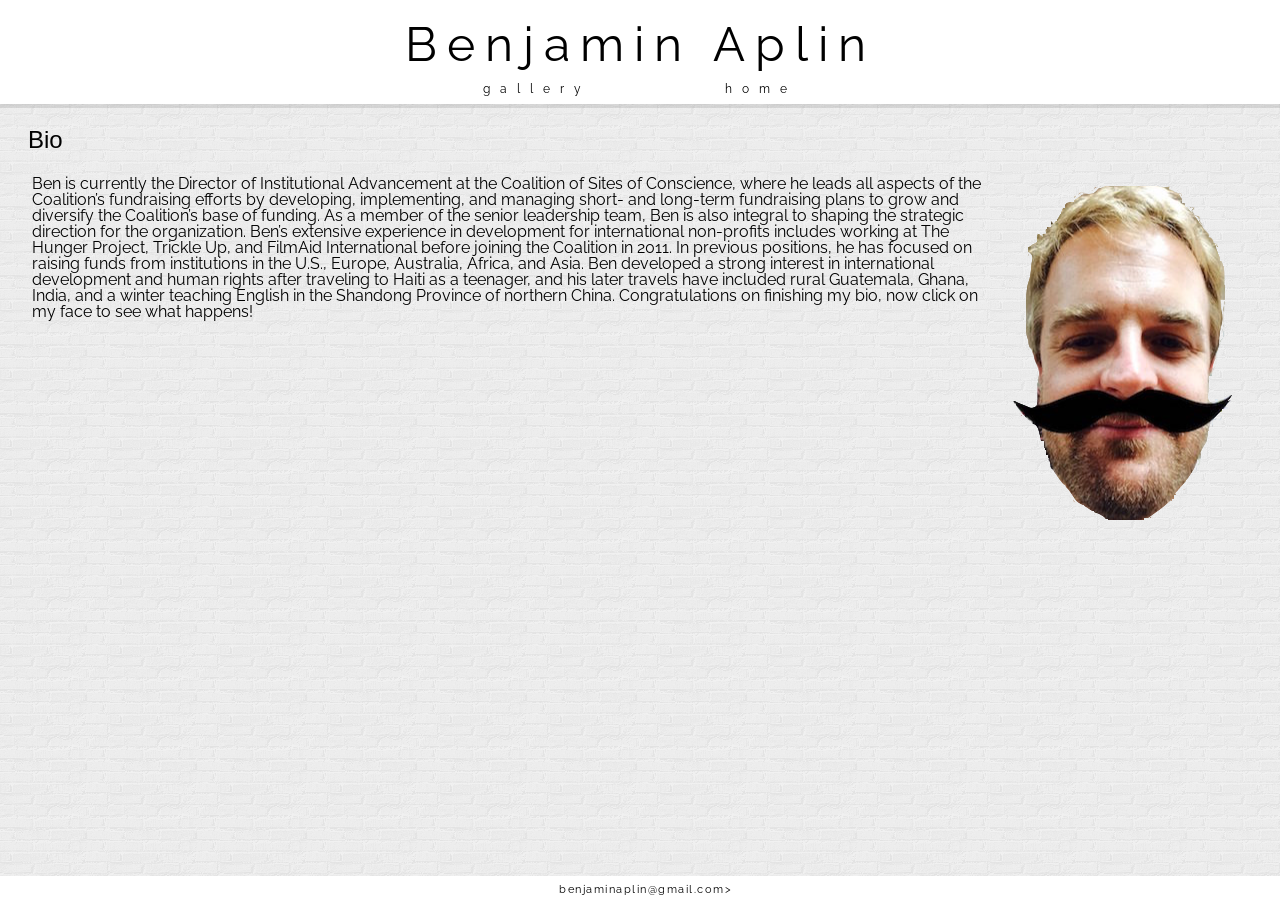
<file: about.html>
<!DOCTYPE html>
<!--[if lt IE 7]>      <html class="no-js lt-ie9 lt-ie8 lt-ie7"> <![endif]-->
<!--[if IE 7]>         <html class="no-js lt-ie9 lt-ie8"> <![endif]-->
<!--[if IE 8]>         <html class="no-js lt-ie9"> <![endif]-->
<!--[if gt IE 8]><!--> <html class="no-js"> <!--<![endif]-->
	<head>
		<title>Benjamin Aplin Art</title>
    	<meta charset="utf-8">
    	<meta http-equiv="X-UA-Compatible" content="IE=edge">
    	<meta name="description" content="Your description goes here">
    <!-- "description" is super important for search engines, it's what shows up often in the first search results" --> 
    	<meta name="keywords" content="one, two, three">
	<!-- "keywords" not super important as they used to be for search engines. --> 
		<!--Place favicon.ico and apple-touch-icon.png in the root directory-->
		  <link href='http://fonts.googleapis.com/css?family=Raleway:400,600' rel='stylesheet' type='text/css'>
      <link rel="stylesheet" href="css/reset.css">
		  <meta name="viewport" content="width=device-width">
      <link rel="stylesheet" href="css/jquery.fancybox.css" type="text/css" media="screen">
     <link rel="stylesheet" href="css/normalize.css">
      <link rel="stylesheet" href="css/animations.css">

      <link rel="stylesheet" href="css/style.css">
      
	</head>
	<body>
    <header>
        <a href="index.html"><h1>Benjamin Aplin</h1></a>
      <nav>
<!--         <a href="about.html">about</a>
 -->        <a href="gallery.html">gallery</a>
        <a href="index.html" >home</a>
      </nav>
    </header>  
     <div id="container">
    <h2> Bio </h2>
    <img  id="bio" src = "images/ben_bio_photo.png" alt="ben"> 

    <p> Ben is currently the Director of Institutional Advancement at the Coalition of Sites of Conscience, where he leads all aspects of the Coalition’s fundraising efforts by developing, implementing, and managing short- and long-term fundraising plans to grow and diversify the Coalition’s base of funding. As a member of the senior leadership team, Ben is also integral to shaping the strategic direction for the organization. Ben’s extensive experience in development for international non-profits includes working at The Hunger Project, Trickle Up, and FilmAid International before joining the Coalition in 2011. In previous positions, he has focused on raising funds from institutions in the U.S., Europe, Australia, Africa, and Asia. Ben developed a strong interest in international development and human rights after traveling to Haiti as a teenager, and his later travels have included rural Guatemala, Ghana, India, and a winter teaching English in the Shandong Province of northern China.

    Congratulations on finishing my bio, now click on my face to see what happens!  
    </p>
      
     </div>  <!-- container --> 
			<footer>
        <p> <a href="mailto:benjaminaplin@gmail.com?Subject=Art%20Website" target="_top">benjaminaplin@gmail.com></a> </p> 
			</footer>
	</body>
      <script type="text/javascript" src="js/jquery-1.8.3.min.js"></script>
      <script src="js/imagesloaded.pkgd.min.js"></script>
      <script src="js/isotope.pkgd.js"></script>
      <script src="js/cells-by-column.js"></script>
      <script type="text/javascript" src="js/jquery.fancybox.pack.js"></script>
      <script type="text/javascript" src="js/main.js"></script> 

</html>
</file>
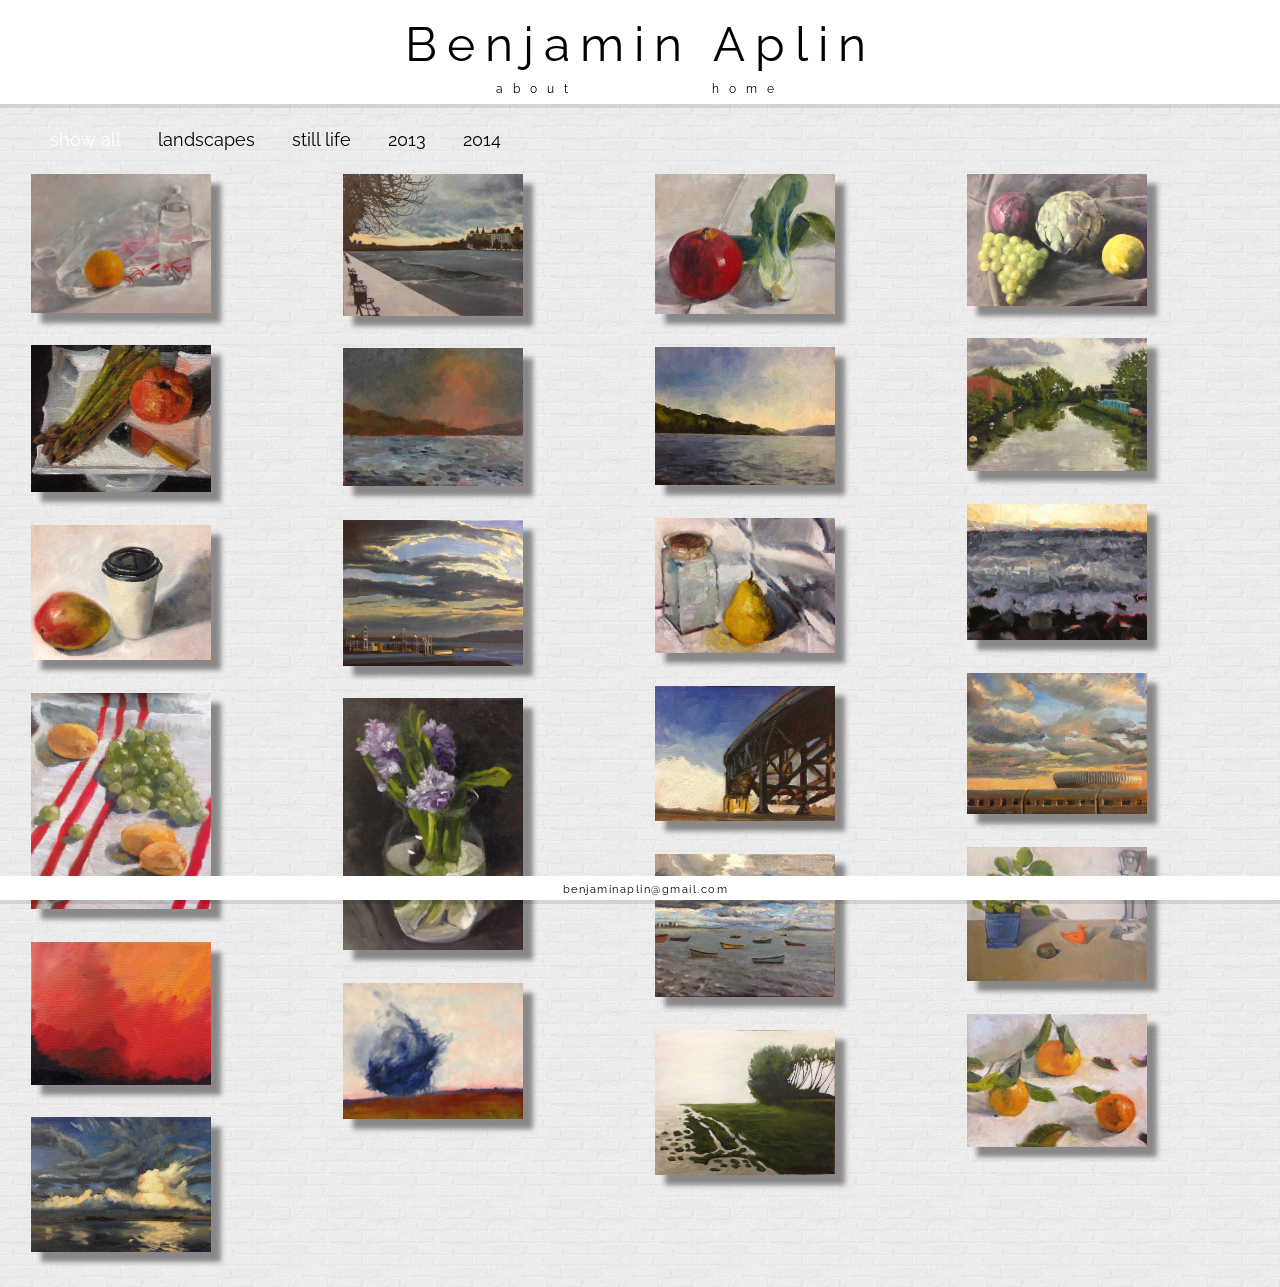
<file: gallery.html>
<!DOCTYPE html>
<!--[if lt IE 7]>      <html class="no-js lt-ie9 lt-ie8 lt-ie7"> <![endif]-->
<!--[if IE 7]>         <html class="no-js lt-ie9 lt-ie8"> <![endif]-->
<!--[if IE 8]>         <html class="no-js lt-ie9"> <![endif]-->
<!--[if gt IE 8]><!--> <html class="no-js"> <!--<![endif]-->
	<head>
		<title>Benjamin Aplin Art</title>
    	<meta charset="utf-8">
    	<meta http-equiv="X-UA-Compatible" content="IE=edge">
    	<meta name="description" content="Your description goes here">
    <!-- "description" is super important for search engines, it's what shows up often in the first search results" --> 
    	<meta name="keywords" content="one, two, three">
	<!-- "keywords" not super important as they used to be for search engines. --> 
		<!--Place favicon.ico and apple-touch-icon.png in the root directory-->
		  <link href='http://fonts.googleapis.com/css?family=Raleway:400,600' rel='stylesheet' type='text/css'>
      <link rel="stylesheet" href="css/reset.css">
		  <meta name="viewport" content="width=device-width">
      <link rel="stylesheet" href="css/jquery.fancybox.css" type="text/css" media="screen">
     <link rel="stylesheet" href="css/normalize.css">
      <link rel="stylesheet" href="css/style.css">
      

	</head>
	<body>
    <header>
        <a href="index.html"><h1>Benjamin Aplin</h1></a>
      <nav>
        <a href="about.html">about</a>
<!--         <a href="gallery.html">gallery</a>
 -->        <a href="index.html" >home</a>
      </nav>
    </header>   
     <div id="container">
      <div id="filters" class="button-group">
        <button class="button is-checked" data-filter="*">show all</button>
        <button class="button" data-filter=".landscape">landscapes</button>
        <button class="button" data-filter=".still-life">still life</button>
        <button class="button" data-filter=".2013">2013</button>
        <button class="button" data-filter=".2014">2014</button>
      </div>
      <div class="isotope">
        <div class="grid-sizer"></div>
        <div class="painting still-life 2014" data-category="still-life">
          <a href="images/orange_bag_bottle.jpg" class="fancybox right" rel="gallery" title="Orange, Bag and Bottle"><img src="images/orange_bag_bottle_sm.jpg" alt="orange_bag_bottle"></a>
        </div>  
        <div class="painting landscape 2014" data-category="landscape">
          <a href="images/copenhagen.jpg" class="fancybox right" rel="gallery" title="Copenhagen"><img src="images/copenhagen_sm.jpg" alt="copenhagen"></a>
        </div>
        <div class="painting still-life 2013" data-category="still-life">
          <a href="images/pomegranate.jpg" class="fancybox right" rel="gallery" title="Pomegranate"><img src="images/pomegranate_sm.jpg" alt="pomegranate"></a>
        </div>         
        <div class="painting still-life 2013" data-category="still-life">
          <a href="images/artichoke_grapes_onion.jpg" class="fancybox right" rel="gallery" title="Artichoke, Grapes, Onion"><img src="images/artichoke_grapes_onion_sm.jpg" alt="artichoke"></a>     
        </div>
        <div class="painting landscape 2014" data-category="landscape">
          <a href="images/gowanus.jpg" class="fancybox right" rel="gallery" title="Gowanus"><img src="images/gowanus_sm.jpg" alt="gowanus"></a>     
        </div>
        <div class="painting still-life 2013" data-category="still-life">
          <a href="images/asparagus_tomato.jpg" class="fancybox right" rel="gallery" title="Asparagus Tomato"><img src="images/asparagus_tomato_sm.jpg" alt="asparagus_tomato"></a>
        </div>
        <div class="painting landscape 2014" data-category="landscape">
          <a href="images/lake_canada.jpg" class="fancybox right" rel="gallery" title="Lake in Canada"><img src="images/lake_canada_sm.jpg" alt="lake_canada"></a>
        </div>
        <div class="painting landscape 2013" data-category="landscape">
          <a href="images/lake_canada2.jpg" class="fancybox right" rel="gallery" title="Lake in Canada 2"><img src="images/lake_canada2_sm.jpg" alt="lake_canada2"></a>
        </div>
        <div class="painting landscape 2013" data-category="landscape">
          <a href="images/ocean_south_africa.jpg" class="fancybox right" rel="gallery" title="Ocean South Africa"><img src="images/ocean_south_africa_sm.jpg" alt="ocean_south_africa"></a>
        </div>
        <div class="painting still-life 2013 " data-category="still-life">
          <a href="images/glass_jar_pear.jpg" class="fancybox right" rel="gallery" title="Glass, Jar, Pear"><img src="images/glass_jar_pear_sm.jpg" alt="glass_jar_pear"></a>
        </div>
        <div class="painting landscape 2014" data-category="landscape">
          <a href="images/red_hook.jpg" class="fancybox right" rel="gallery" title="Red Hook"><img src="images/red_hook_sm.jpg" alt="red_hook"></a>
        </div>
        <div class="painting still-life 2014" data-category="still-life">
          <a href="images/mango_coffee.jpg" class="fancybox right" rel="gallery" title="Mango and Coffee"><img src="images/mango_coffee_sm.jpg" alt="mango_coffee"></a>
        </div>     
         <div class="painting landscape 2013" data-category="landscape">
          <a href="images/train.jpg" class="fancybox right" rel="gallery" title="Train"><img src="images/train_sm.jpg" alt="train"></a>
        </div>  
        <div class="painting landscape 2013" data-category="landscape">
          <a href="images/overpass.jpg" class="fancybox right" rel="gallery" title="Overpass"><img src="images/overpass_sm.jpg" alt="overpass"></a>
        </div> 
        <div class="painting still-life 2013 height2" data-category="still-life">
          <a href="images/grapes_apricots.jpg" class="fancybox right" rel="gallery" title="Grapes and Apricots"><img src="images/grapes_apricots_sm.jpg" alt="grapes_apricots"></a>
        </div>
        <div class="painting still-life 2014" data-category="landscape">
          <a href="images/flower.jpg" class="fancybox right" rel="gallery" title="Flower"><img src="images/flower_sm.jpg" alt="flower"></a>
        </div> 
        <div class="painting still-life 2014" data-category="still-life">
          <a href="images/still_life_rock.jpg" class="fancybox right" rel="gallery" title="Still Life with Rock"><img src="images/still_life_rock_sm.jpg" alt="still life with rock"></a>
        </div> 
        <div class="painting landscape 2013" data-category="landscape">
          <a href="images/rio.jpg" class="fancybox right" rel="gallery" title="Rio"><img src="images/rio_sm.jpg" alt="rio"></a>
        </div> 
        <div class="painting landscape 2013" data-category="landscape">
          <a href="images/hel.jpg" class="fancybox right" rel="gallery" title="Hel"><img src="images/hel_sm.jpg" alt="hel"></a>
        </div> 
          <div class="painting landscape 2013" data-category="landscape">
          <a href="images/apocaball.jpg" class="fancybox right" rel="gallery" title="Apocaball"><img src="images/apocaball_sm.jpg" alt="apocaball"></a>
        </div> 
        <div class="painting still-life 2013" data-category="landscape">
          <a href="images/oranges.jpg" class="fancybox right" rel="gallery" title="Oranges"><img src="images/oranges_sm.jpg" alt="oranges"></a>
        </div> 
        <div class="painting landscape 2013" data-category="landscape">
          <a href="images/maine.jpg" class="fancybox right" rel="gallery" title="Maine"><img src="images/maine_sm.jpg" alt="maine"></a>
        </div> 
        <div class="painting landscape 2013" data-category="landscape">
          <a href="images/ocean_florida.jpg" class="fancybox right" rel="gallery" title="Florida"><img src="images/ocean_florida_sm.jpg" alt="ocean_florida"></a>
        </div>         
      </div> 
     </div>  <!-- container --> 
			<footer>
        <p> <a href="mailto:benjaminaplin@gmail.com?Subject=Art%20Website" target="_top">benjaminaplin@gmail.com</a> </p> 
			</footer>

      <script type="text/javascript" src="js/jquery-1.8.3.min.js"></script>
      <script src="js/imagesloaded.pkgd.min.js"></script>
      <script src="js/isotope.pkgd.js"></script>
      <script src="js/cells-by-column.js"></script>
      <script type="text/javascript" src="js/jquery.fancybox.pack.js"></script>
      <script type="text/javascript" src="js/main.js"></script> 
	</body>
 
</html>
</file>
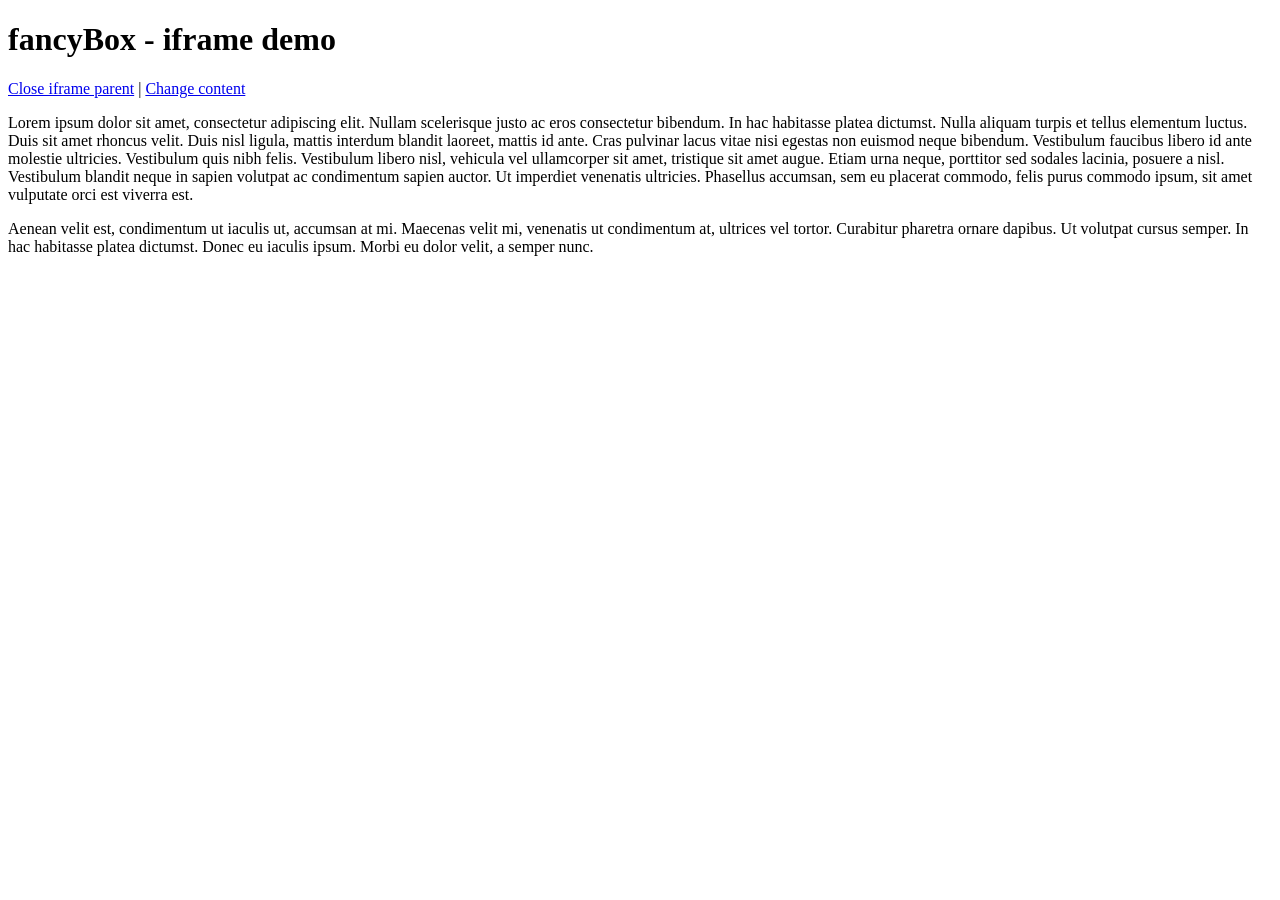
<file: fancybox/demo/iframe.html>
<!DOCTYPE html>
<html>
<head>
	<title>fancyBox - iframe demo</title>
	<meta http-equiv="Content-Type" content="text/html; charset=UTF-8" />
</head>
<body>
	<h1>fancyBox - iframe demo</h1>

	<p>
		<a href="javascript:parent.jQuery.fancybox.close();">Close iframe parent</a>

		|

		<a href="javascript:parent.jQuery.fancybox.open({href : '1_b.jpg', title : 'My title'});">Change content</a>
	</p>

	<p>
		Lorem ipsum dolor sit amet, consectetur adipiscing elit. Nullam scelerisque justo ac eros consectetur bibendum. In hac habitasse platea dictumst. Nulla aliquam turpis et tellus elementum luctus. Duis sit amet rhoncus velit. Duis nisl ligula, mattis interdum blandit laoreet, mattis id ante. Cras pulvinar lacus vitae nisi egestas non euismod neque bibendum. Vestibulum faucibus libero id ante molestie ultricies. Vestibulum quis nibh felis. Vestibulum libero nisl, vehicula vel ullamcorper sit amet, tristique sit amet augue. Etiam urna neque, porttitor sed sodales lacinia, posuere a nisl. Vestibulum blandit neque in sapien volutpat ac condimentum sapien auctor. Ut imperdiet venenatis ultricies. Phasellus accumsan, sem eu placerat commodo, felis purus commodo ipsum, sit amet vulputate orci est viverra est.
	</p>

	<p>
		Aenean velit est, condimentum ut iaculis ut, accumsan at mi. Maecenas velit mi, venenatis ut condimentum at, ultrices vel tortor. Curabitur pharetra ornare dapibus. Ut volutpat cursus semper. In hac habitasse platea dictumst. Donec eu iaculis ipsum. Morbi eu dolor velit, a semper nunc.
	</p>
</body>
</html>
</file>
<file: css/animations.css>
/*
==============================================
CSS3 ANIMATION CHEAT SHEET
==============================================

Made by Justin Aguilar

www.justinaguilar.com/animations/

Questions, comments, concerns, love letters:
justin@justinaguilar.com
==============================================
*/

/*
==============================================
slideDown
==============================================
*/


.slideDown{
	animation-name: slideDown;
	-webkit-animation-name: slideDown;	

	animation-duration: 1s;	
	-webkit-animation-duration: 1s;

	animation-timing-function: ease;	
	-webkit-animation-timing-function: ease;	

	visibility: visible !important;						
}

@keyframes slideDown {
	0% {
		transform: translateY(-100%);
	}
	50%{
		transform: translateY(8%);
	}
	65%{
		transform: translateY(-4%);
	}
	80%{
		transform: translateY(4%);
	}
	95%{
		transform: translateY(-2%);
	}			
	100% {
		transform: translateY(0%);
	}		
}

@-webkit-keyframes slideDown {
	0% {
		-webkit-transform: translateY(-100%);
	}
	50%{
		-webkit-transform: translateY(8%);
	}
	65%{
		-webkit-transform: translateY(-4%);
	}
	80%{
		-webkit-transform: translateY(4%);
	}
	95%{
		-webkit-transform: translateY(-2%);
	}			
	100% {
		-webkit-transform: translateY(0%);
	}	
}

/*
==============================================
slideUp
==============================================
*/


.slideUp{
	animation-name: slideUp;
	-webkit-animation-name: slideUp;	

	animation-duration: 1s;	
	-webkit-animation-duration: 1s;

	animation-timing-function: ease;	
	-webkit-animation-timing-function: ease;

	visibility: visible !important;			
}

@keyframes slideUp {
	0% {
		transform: translateY(100%);
	}
	50%{
		transform: translateY(-8%);
	}
	65%{
		transform: translateY(4%);
	}
	80%{
		transform: translateY(-4%);
	}
	95%{
		transform: translateY(2%);
	}			
	100% {
		transform: translateY(0%);
	}	
}

@-webkit-keyframes slideUp {
	0% {
		-webkit-transform: translateY(100%);
	}
	50%{
		-webkit-transform: translateY(-8%);
	}
	65%{
		-webkit-transform: translateY(4%);
	}
	80%{
		-webkit-transform: translateY(-4%);
	}
	95%{
		-webkit-transform: translateY(2%);
	}			
	100% {
		-webkit-transform: translateY(0%);
	}	
}

/*
==============================================
slideLeft
==============================================
*/


.slideLeft{
	animation-name: slideLeft;
	-webkit-animation-name: slideLeft;	

	animation-duration: 1s;	
	-webkit-animation-duration: 1s;

	animation-timing-function: ease-in-out;	
	-webkit-animation-timing-function: ease-in-out;		

	visibility: visible !important;	
}

@keyframes slideLeft {
	0% {
		transform: translateX(150%);
	}
	50%{
		transform: translateX(-8%);
	}
	65%{
		transform: translateX(4%);
	}
	80%{
		transform: translateX(-4%);
	}
	95%{
		transform: translateX(2%);
	}			
	100% {
		transform: translateX(0%);
	}
}

@-webkit-keyframes slideLeft {
	0% {
		-webkit-transform: translateX(150%);
	}
	50%{
		-webkit-transform: translateX(-8%);
	}
	65%{
		-webkit-transform: translateX(4%);
	}
	80%{
		-webkit-transform: translateX(-4%);
	}
	95%{
		-webkit-transform: translateX(2%);
	}			
	100% {
		-webkit-transform: translateX(0%);
	}
}

/*
==============================================
slideRight
==============================================
*/


.slideRight{
	animation-name: slideRight;
	-webkit-animation-name: slideRight;	

	animation-duration: 1s;	
	-webkit-animation-duration: 1s;

	animation-timing-function: ease-in-out;	
	-webkit-animation-timing-function: ease-in-out;		

	visibility: visible !important;	
}

@keyframes slideRight {
	0% {
		transform: translateX(-150%);
	}
	50%{
		transform: translateX(8%);
	}
	65%{
		transform: translateX(-4%);
	}
	80%{
		transform: translateX(4%);
	}
	95%{
		transform: translateX(-2%);
	}			
	100% {
		transform: translateX(0%);
	}	
}

@-webkit-keyframes slideRight {
	0% {
		-webkit-transform: translateX(-150%);
	}
	50%{
		-webkit-transform: translateX(8%);
	}
	65%{
		-webkit-transform: translateX(-4%);
	}
	80%{
		-webkit-transform: translateX(4%);
	}
	95%{
		-webkit-transform: translateX(-2%);
	}			
	100% {
		-webkit-transform: translateX(0%);
	}
}

/*
==============================================
slideExpandUp
==============================================
*/


.slideExpandUp{
	animation-name: slideExpandUp;
	-webkit-animation-name: slideExpandUp;	

	animation-duration: 1.6s;	
	-webkit-animation-duration: 1.6s;

	animation-timing-function: ease-out;	
	-webkit-animation-timing-function: ease -out;

	visibility: visible !important;	
}

@keyframes slideExpandUp {
	0% {
		transform: translateY(100%) scaleX(0.5);
	}
	30%{
		transform: translateY(-8%) scaleX(0.5);
	}	
	40%{
		transform: translateY(2%) scaleX(0.5);
	}
	50%{
		transform: translateY(0%) scaleX(1.1);
	}
	60%{
		transform: translateY(0%) scaleX(0.9);		
	}
	70% {
		transform: translateY(0%) scaleX(1.05);
	}			
	80%{
		transform: translateY(0%) scaleX(0.95);		
	}
	90% {
		transform: translateY(0%) scaleX(1.02);
	}	
	100%{
		transform: translateY(0%) scaleX(1);		
	}
}

@-webkit-keyframes slideExpandUp {
	0% {
		-webkit-transform: translateY(100%) scaleX(0.5);
	}
	30%{
		-webkit-transform: translateY(-8%) scaleX(0.5);
	}	
	40%{
		-webkit-transform: translateY(2%) scaleX(0.5);
	}
	50%{
		-webkit-transform: translateY(0%) scaleX(1.1);
	}
	60%{
		-webkit-transform: translateY(0%) scaleX(0.9);		
	}
	70% {
		-webkit-transform: translateY(0%) scaleX(1.05);
	}			
	80%{
		-webkit-transform: translateY(0%) scaleX(0.95);		
	}
	90% {
		-webkit-transform: translateY(0%) scaleX(1.02);
	}	
	100%{
		-webkit-transform: translateY(0%) scaleX(1);		
	}
}

/*
==============================================
expandUp
==============================================
*/


.expandUp{
	animation-name: expandUp;
	-webkit-animation-name: expandUp;	

	animation-duration: 0.7s;	
	-webkit-animation-duration: 0.7s;

	animation-timing-function: ease;	
	-webkit-animation-timing-function: ease;		

	visibility: visible !important;	
}

@keyframes expandUp {
	0% {
		transform: translateY(100%) scale(0.6) scaleY(0.5);
	}
	60%{
		transform: translateY(-7%) scaleY(1.12);
	}
	75%{
		transform: translateY(3%);
	}	
	100% {
		transform: translateY(0%) scale(1) scaleY(1);
	}	
}

@-webkit-keyframes expandUp {
	0% {
		-webkit-transform: translateY(100%) scale(0.6) scaleY(0.5);
	}
	60%{
		-webkit-transform: translateY(-7%) scaleY(1.12);
	}
	75%{
		-webkit-transform: translateY(3%);
	}	
	100% {
		-webkit-transform: translateY(0%) scale(1) scaleY(1);
	}	
}

/*
==============================================
fadeIn
==============================================
*/

.fadeIn{
	animation-name: fadeIn;
	-webkit-animation-name: fadeIn;	

	animation-duration: 1.5s;	
	-webkit-animation-duration: 1.5s;

	animation-timing-function: ease-in-out;	
	-webkit-animation-timing-function: ease-in-out;		

	visibility: visible !important;	
}

@keyframes fadeIn {
	0% {
		transform: scale(0);
		opacity: 0.0;		
	}
	60% {
		transform: scale(1.1);	
	}
	80% {
		transform: scale(0.9);
		opacity: 1;	
	}	
	100% {
		transform: scale(1);
		opacity: 1;	
	}		
}

@-webkit-keyframes fadeIn {
	0% {
		-webkit-transform: scale(0);
		opacity: 0.0;		
	}
	60% {
		-webkit-transform: scale(1.1);
	}
	80% {
		-webkit-transform: scale(0.9);
		opacity: 1;	
	}	
	100% {
		-webkit-transform: scale(1);
		opacity: 1;	
	}		
}

/*
==============================================
expandOpen
==============================================
*/


.expandOpen{
	animation-name: expandOpen;
	-webkit-animation-name: expandOpen;	

	animation-duration: 1.2s;	
	-webkit-animation-duration: 1.2s;

	animation-timing-function: ease-out;	
	-webkit-animation-timing-function: ease-out;	

	visibility: visible !important;	
}

@keyframes expandOpen {
	0% {
		transform: scale(1.8);		
	}
	50% {
		transform: scale(0.95);
	}	
	80% {
		transform: scale(1.05);
	}
	90% {
		transform: scale(0.98);
	}	
	100% {
		transform: scale(1);
	}			
}

@-webkit-keyframes expandOpen {
	0% {
		-webkit-transform: scale(1.8);		
	}
	50% {
		-webkit-transform: scale(0.95);
	}	
	80% {
		-webkit-transform: scale(1.05);
	}
	90% {
		-webkit-transform: scale(0.98);
	}	
	100% {
		-webkit-transform: scale(1);
	}					
}

/*
==============================================
bigEntrance
==============================================
*/


.bigEntrance{
	animation-name: bigEntrance;
	-webkit-animation-name: bigEntrance;	

	animation-duration: 1.6s;	
	-webkit-animation-duration: 1.6s;

	animation-timing-function: ease-out;	
	-webkit-animation-timing-function: ease-out;	

	visibility: visible !important;			
}

@keyframes bigEntrance {
	0% {
		transform: scale(0.3) rotate(6deg) translateX(-30%) translateY(30%);
		opacity: 0.2;
	}
	30% {
		transform: scale(1.03) rotate(-2deg) translateX(2%) translateY(-2%);		
		opacity: 1;
	}
	45% {
		transform: scale(0.98) rotate(1deg) translateX(0%) translateY(0%);
		opacity: 1;
	}
	60% {
		transform: scale(1.01) rotate(-1deg) translateX(0%) translateY(0%);		
		opacity: 1;
	}	
	75% {
		transform: scale(0.99) rotate(1deg) translateX(0%) translateY(0%);
		opacity: 1;
	}
	90% {
		transform: scale(1.01) rotate(0deg) translateX(0%) translateY(0%);		
		opacity: 1;
	}	
	100% {
		transform: scale(1) rotate(0deg) translateX(0%) translateY(0%);
		opacity: 1;
	}		
}

@-webkit-keyframes bigEntrance {
	0% {
		-webkit-transform: scale(0.3) rotate(6deg) translateX(-30%) translateY(30%);
		opacity: 0.2;
	}
	30% {
		-webkit-transform: scale(1.03) rotate(-2deg) translateX(2%) translateY(-2%);		
		opacity: 1;
	}
	45% {
		-webkit-transform: scale(0.98) rotate(1deg) translateX(0%) translateY(0%);
		opacity: 1;
	}
	60% {
		-webkit-transform: scale(1.01) rotate(-1deg) translateX(0%) translateY(0%);		
		opacity: 1;
	}	
	75% {
		-webkit-transform: scale(0.99) rotate(1deg) translateX(0%) translateY(0%);
		opacity: 1;
	}
	90% {
		-webkit-transform: scale(1.01) rotate(0deg) translateX(0%) translateY(0%);		
		opacity: 1;
	}	
	100% {
		-webkit-transform: scale(1) rotate(0deg) translateX(0%) translateY(0%);
		opacity: 1;
	}				
}

/*
==============================================
hatch
==============================================
*/

.hatch{
	animation-name: hatch;
	-webkit-animation-name: hatch;	

	animation-duration: 2s;	
	-webkit-animation-duration: 2s;

	animation-timing-function: ease-in-out;	
	-webkit-animation-timing-function: ease-in-out;

	transform-origin: 50% 100%;
	-ms-transform-origin: 50% 100%;
	-webkit-transform-origin: 50% 100%; 

	visibility: visible !important;		
}

@keyframes hatch {
	0% {
		transform: rotate(0deg) scaleY(0.6);
	}
	20% {
		transform: rotate(-2deg) scaleY(1.05);
	}
	35% {
		transform: rotate(2deg) scaleY(1);
	}
	50% {
		transform: rotate(-2deg);
	}	
	65% {
		transform: rotate(1deg);
	}	
	80% {
		transform: rotate(-1deg);
	}		
	100% {
		transform: rotate(0deg);
	}									
}

@-webkit-keyframes hatch {
	0% {
		-webkit-transform: rotate(0deg) scaleY(0.6);
	}
	20% {
		-webkit-transform: rotate(-2deg) scaleY(1.05);
	}
	35% {
		-webkit-transform: rotate(2deg) scaleY(1);
	}
	50% {
		-webkit-transform: rotate(-2deg);
	}	
	65% {
		-webkit-transform: rotate(1deg);
	}	
	80% {
		-webkit-transform: rotate(-1deg);
	}		
	100% {
		-webkit-transform: rotate(0deg);
	}		
}


/*
==============================================
bounce
==============================================
*/


.bounce{
	animation-name: bounce;
	-webkit-animation-name: bounce;	

	animation-duration: 1.6s;	
	-webkit-animation-duration: 1.6s;

	animation-timing-function: ease;	
	-webkit-animation-timing-function: ease;	
	
	transform-origin: 50% 100%;
	-ms-transform-origin: 50% 100%;
	-webkit-transform-origin: 50% 100%; 	
}

@keyframes bounce {
	0% {
		transform: translateY(0%) scaleY(0.6);
	}
	60%{
		transform: translateY(-100%) scaleY(1.1);
	}
	70%{
		transform: translateY(0%) scaleY(0.95) scaleX(1.05);
	}
	80%{
		transform: translateY(0%) scaleY(1.05) scaleX(1);
	}	
	90%{
		transform: translateY(0%) scaleY(0.95) scaleX(1);
	}				
	100%{
		transform: translateY(0%) scaleY(1) scaleX(1);
	}	
}

@-webkit-keyframes bounce {
	0% {
		-webkit-transform: translateY(0%) scaleY(0.6);
	}
	60%{
		-webkit-transform: translateY(-100%) scaleY(1.1);
	}
	70%{
		-webkit-transform: translateY(0%) scaleY(0.95) scaleX(1.05);
	}
	80%{
		-webkit-transform: translateY(0%) scaleY(1.05) scaleX(1);
	}	
	90%{
		-webkit-transform: translateY(0%) scaleY(0.95) scaleX(1);
	}				
	100%{
		-webkit-transform: translateY(0%) scaleY(1) scaleX(1);
	}		
}


/*
==============================================
pulse
==============================================
*/

.pulse{
	animation-name: pulse;
	-webkit-animation-name: pulse;	

	animation-duration: 1.5s;	
	-webkit-animation-duration: 1.5s;

	animation-iteration-count: infinite;
	-webkit-animation-iteration-count: infinite;
}

@keyframes pulse {
	0% {
		transform: scale(0.9);
		opacity: 0.7;		
	}
	50% {
		transform: scale(1);
		opacity: 1;	
	}	
	100% {
		transform: scale(0.9);
		opacity: 0.7;	
	}			
}

@-webkit-keyframes pulse {
	0% {
		-webkit-transform: scale(0.95);
		opacity: 0.7;		
	}
	50% {
		-webkit-transform: scale(1);
		opacity: 1;	
	}	
	100% {
		-webkit-transform: scale(0.95);
		opacity: 0.7;	
	}			
}

/*
==============================================
floating
==============================================
*/

.floating{
	animation-name: floating;
	-webkit-animation-name: floating;

	animation-duration: 1.5s;	
	-webkit-animation-duration: 1.5s;

	animation-iteration-count: infinite;
	-webkit-animation-iteration-count: infinite;
}

@keyframes floating {
	0% {
		transform: translateY(0%);	
	}
	50% {
		transform: translateY(8%);	
	}	
	100% {
		transform: translateY(0%);
	}			
}

@-webkit-keyframes floating {
	0% {
		-webkit-transform: translateY(0%);	
	}
	50% {
		-webkit-transform: translateY(8%);	
	}	
	100% {
		-webkit-transform: translateY(0%);
	}			
}

/*
==============================================
tossing
==============================================
*/

.tossing{
	animation-name: tossing;
	-webkit-animation-name: tossing;	

	animation-duration: 2.5s;	
	-webkit-animation-duration: 2.5s;

	animation-iteration-count: infinite;
	-webkit-animation-iteration-count: infinite;
}

@keyframes tossing {
	0% {
		transform: rotate(-4deg);	
	}
	50% {
		transform: rotate(4deg);
	}
	100% {
		transform: rotate(-4deg);	
	}						
}

@-webkit-keyframes tossing {
	0% {
		-webkit-transform: rotate(-4deg);	
	}
	50% {
		-webkit-transform: rotate(4deg);
	}
	100% {
		-webkit-transform: rotate(-4deg);	
	}				
}

/*
==============================================
pullUp
==============================================
*/

.pullUp{
	animation-name: pullUp;
	-webkit-animation-name: pullUp;	

	animation-duration: 1.1s;	
	-webkit-animation-duration: 1.1s;

	animation-timing-function: ease-out;	
	-webkit-animation-timing-function: ease-out;	

	transform-origin: 50% 100%;
	-ms-transform-origin: 50% 100%;
	-webkit-transform-origin: 50% 100%; 		
}

@keyframes pullUp {
	0% {
		transform: scaleY(0.1);
	}
	40% {
		transform: scaleY(1.02);
	}
	60% {
		transform: scaleY(0.98);
	}
	80% {
		transform: scaleY(1.01);
	}
	100% {
		transform: scaleY(0.98);
	}				
	80% {
		transform: scaleY(1.01);
	}
	100% {
		transform: scaleY(1);
	}							
}

@-webkit-keyframes pullUp {
	0% {
		-webkit-transform: scaleY(0.1);
	}
	40% {
		-webkit-transform: scaleY(1.02);
	}
	60% {
		-webkit-transform: scaleY(0.98);
	}
	80% {
		-webkit-transform: scaleY(1.01);
	}
	100% {
		-webkit-transform: scaleY(0.98);
	}				
	80% {
		-webkit-transform: scaleY(1.01);
	}
	100% {
		-webkit-transform: scaleY(1);
	}		
}

/*
==============================================
pullDown
==============================================
*/

.pullDown{
	animation-name: pullDown;
	-webkit-animation-name: pullDown;	

	animation-duration: 1.1s;	
	-webkit-animation-duration: 1.1s;

	animation-timing-function: ease-out;	
	-webkit-animation-timing-function: ease-out;	

	transform-origin: 50% 0%;
	-ms-transform-origin: 50% 0%;
	-webkit-transform-origin: 50% 0%; 		
}

@keyframes pullDown {
	0% {
		transform: scaleY(0.1);
	}
	40% {
		transform: scaleY(1.02);
	}
	60% {
		transform: scaleY(0.98);
	}
	80% {
		transform: scaleY(1.01);
	}
	100% {
		transform: scaleY(0.98);
	}				
	80% {
		transform: scaleY(1.01);
	}
	100% {
		transform: scaleY(1);
	}							
}

@-webkit-keyframes pullDown {
	0% {
		-webkit-transform: scaleY(0.1);
	}
	40% {
		-webkit-transform: scaleY(1.02);
	}
	60% {
		-webkit-transform: scaleY(0.98);
	}
	80% {
		-webkit-transform: scaleY(1.01);
	}
	100% {
		-webkit-transform: scaleY(0.98);
	}				
	80% {
		-webkit-transform: scaleY(1.01);
	}
	100% {
		-webkit-transform: scaleY(1);
	}		
}

/*
==============================================
stretchLeft
==============================================
*/

.stretchLeft{
	animation-name: stretchLeft;
	-webkit-animation-name: stretchLeft;	

	animation-duration: 1.5s;	
	-webkit-animation-duration: 1.5s;

	animation-timing-function: ease-out;	
	-webkit-animation-timing-function: ease-out;	

	transform-origin: 100% 0%;
	-ms-transform-origin: 100% 0%;
	-webkit-transform-origin: 100% 0%; 
}

@keyframes stretchLeft {
	0% {
		transform: scaleX(0.3);
	}
	40% {
		transform: scaleX(1.02);
	}
	60% {
		transform: scaleX(0.98);
	}
	80% {
		transform: scaleX(1.01);
	}
	100% {
		transform: scaleX(0.98);
	}				
	80% {
		transform: scaleX(1.01);
	}
	100% {
		transform: scaleX(1);
	}							
}

@-webkit-keyframes stretchLeft {
	0% {
		-webkit-transform: scaleX(0.3);
	}
	40% {
		-webkit-transform: scaleX(1.02);
	}
	60% {
		-webkit-transform: scaleX(0.98);
	}
	80% {
		-webkit-transform: scaleX(1.01);
	}
	100% {
		-webkit-transform: scaleX(0.98);
	}				
	80% {
		-webkit-transform: scaleX(1.01);
	}
	100% {
		-webkit-transform: scaleX(1);
	}		
}

/*
==============================================
stretchRight
==============================================
*/

.stretchRight{
	animation-name: stretchRight;
	-webkit-animation-name: stretchRight;	

	animation-duration: 1.5s;	
	-webkit-animation-duration: 1.5s;

	animation-timing-function: ease-out;	
	-webkit-animation-timing-function: ease-out;	

	transform-origin: 0% 0%;
	-ms-transform-origin: 0% 0%;
	-webkit-transform-origin: 0% 0%; 		
}

@keyframes stretchRight {
	0% {
		transform: scaleX(0.3);
	}
	40% {
		transform: scaleX(1.02);
	}
	60% {
		transform: scaleX(0.98);
	}
	80% {
		transform: scaleX(1.01);
	}
	100% {
		transform: scaleX(0.98);
	}				
	80% {
		transform: scaleX(1.01);
	}
	100% {
		transform: scaleX(1);
	}							
}

@-webkit-keyframes stretchRight {
	0% {
		-webkit-transform: scaleX(0.3);
	}
	40% {
		-webkit-transform: scaleX(1.02);
	}
	60% {
		-webkit-transform: scaleX(0.98);
	}
	80% {
		-webkit-transform: scaleX(1.01);
	}
	100% {
		-webkit-transform: scaleX(0.98);
	}				
	80% {
		-webkit-transform: scaleX(1.01);
	}
	100% {
		-webkit-transform: scaleX(1);
	}		
}
</file>
<file: css/style.css>
/* ---- isotope ---- */

* {
  -webkit-box-sizing: border-box;
  -moz-box-sizing: border-box;
  box-sizing: border-box;
}

header {
  color: black;
  width: 100%;
  padding: .5em;
  letter-spacing: 10px;
  text-align: center;
  font-family: 'Raleway', 'Helvetica', 'Arial', sans-serif;
  background-color: #FFFFFF;
  box-shadow: 0px 4px rgba(0,0,0,0.1);
}

header a {
  text-decoration: none;
}

nav a {
  text-decoration: none;
  font-size: .75em;
  color: black;
  padding: 3em;
  margin: 2em;
}

header h1 {
  font-family: 'Raleway', sans-serif;
  color: black;
  font-size: 3em;
  margin: .25em;
}

h2 {
  margin: 1em 1em 1em .5em;
}

body {
  font-family: sans-serif;
  background-image: url(../images/bg/brickwall.png);
}

p {
  font-family: 'Raleway', sans-serif;
  font-size: 1em;
  margin: .25em 0 0 1em;
}

#burger {
     display: none;
}

#container {
  margin: 1em;

}

#bigEntrance {
  visibility: hidden;
  }

#bio {
  float: right;
  margin: 0em 1em 3em 1em;
}

.index {
  float: left;
  margin: 0 auto;
  padding: 1em;
  height: auto;
  width: 43%;
}

.index:first-child {
  margin-left: 3em;
}

footer {
  width: 100%;
  padding: 5px 6%;
  font-size: 11px;
  letter-spacing: 1.5px;
  text-align: center;
  font-family: 'Raleway', 'Helvetica', 'Arial', sans-serif;
  background-color: #FFFFFF;
  box-shadow: 0px 4px rgba(0,0,0,0.1);
  margin-top: 1em;  
  position: fixed;
  bottom: 0;
}

footer a {
  text-decoration: none;
  color: black;
}

/* ---- button ---- */

#filters .button {
  display: inline-block;
  padding: 0.5em 1.0em;
  border-right: .1em solid black;
  font-family: 'Raleway', sans-serif;
  font-size: 18px;
  cursor: pointer;
  border:none;
  border-radius:0;
  background: none;
}

.button:hover {
}

.button:active,
.button.is-checked {
  background-color: #434342;
}

.button.is-checked {
  color: white;
  border: none;
}

.button:active {
}

button:focus {
  outline:0;
}

/* ---- button-group ---- */

.button-group {
  margin-left: 1em;
}

.button-group:after {
  content: '';
  display: block;
  clear: both;
}

.button-group .button {
  float: left;
  border-radius: 0;
  margin-left: 0;
  margin-right: 1px;
}

.button-group .button:first-child { border-radius: 0.5em 0 0 0.5em; }
.button-group .button:last-child { border-radius: 0 0.5em 0.5em 0; }

/* ---- isotope ---- */
/* inherit height from window */
isotope {
  background: #DDD;
  max-width: 1200px;
}

/* clear fix */
.isotope:after {
  content: '';
  display: block;
  clear: both;
}

/* ---- .item ---- */

/* ---- .landscape .still-life ---- */

.painting   { 
  width: 200px;
  height: auto;
  margin: 5px;
  padding: 10px;
  float: left;
}

.painting img {
  width: 100%;
  height: auto;
  box-shadow: 10px 10px 5px #888888;
}

.grid-sizer {
  width: 25%;
  height: 20%;
}


@media only screen and (max-width: 640px) {


nav {
  text-align: center;
  height: 2em;  

}

nav a {

  color: black;
  padding: 0.5em 0em 1em 1em;
  margin: 0.5em 0em .5em 0.5em;
}

header h1 {
  color: black;
  font-size: 1.5em;
  margin: 1em;
}

h2 {
  display: none;
 }

#bio {
  margin: 0em 4em 1em 3.5em;
}

.navclose {
  height: 0em;
  overflow: hidden;
  transition: height 1s;
 }

.navopen {
  height: 3em;
}

#burger {
  display: inline;
  height: 3em;
  width: 10%;
  float:right;
}

.index {
  display: block;
  width: 80%;
  margin: 0 auto;
  padding: .5em;
  float: none;
}

.index:first-child {
  margin-left: auto;
}

section#content div {
  width: 66%;
  height: 350px;
  background: #d3d3d3;
  opacity: 0.85;
  margin-right: 2em;
}

section#content div a{
  width:100%;
  text-decoration: none;
  color: black;
  text-align: center;
  font-family: oswald;
  background: yellow;
  border-radius: 7%;
}

#content {
  background-image: url("../images/coworking.jpg");
  background-color: #cccccc;
  width: 100%;
  height: 400px;
  }
}
</file>
